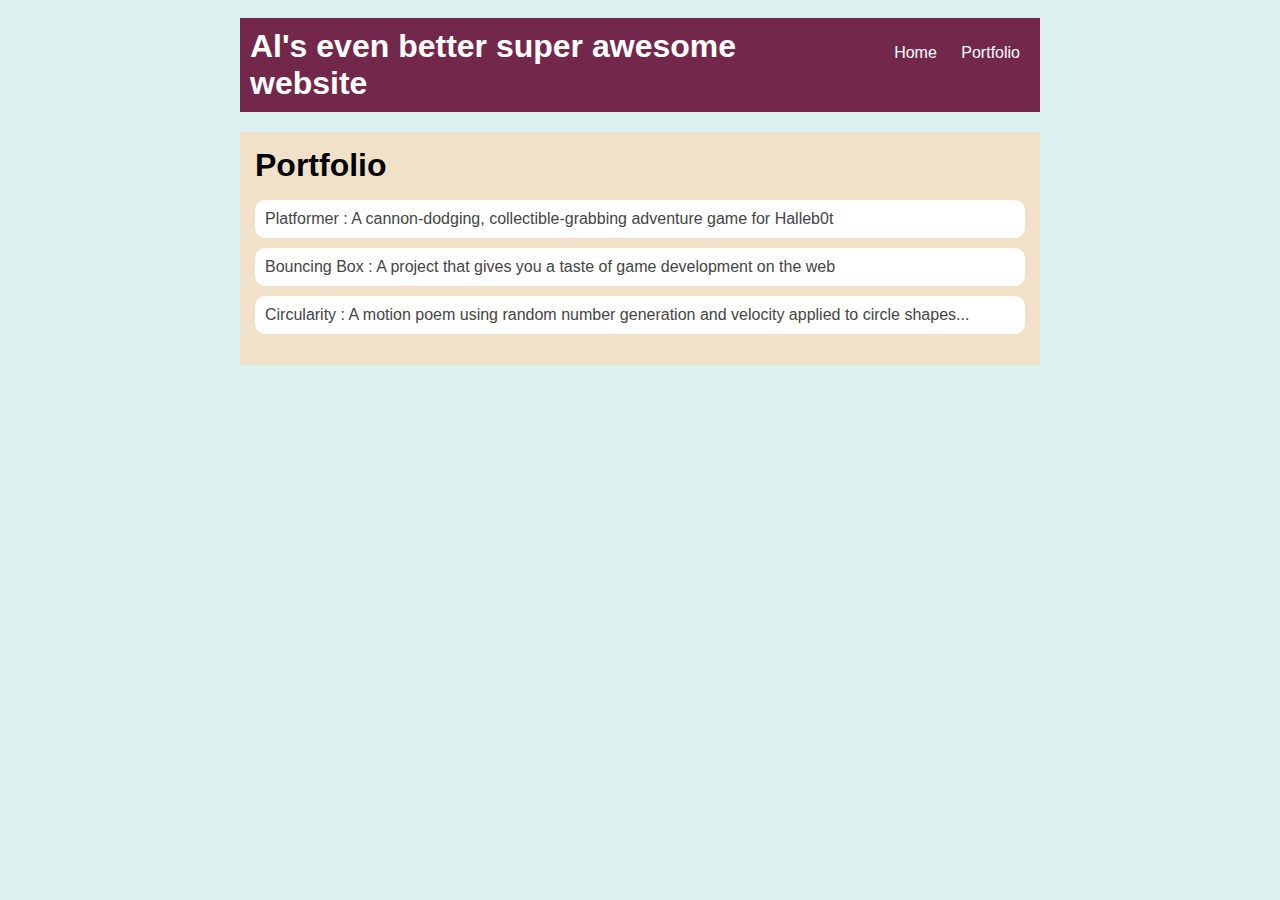
<file: portfolio.html>
<html>
    <head>
        <title>Al's even better super awesome website</title>
        <link rel="stylesheet" href="style.css">
    </head>

    <body>
        <div id="all-contents">
            <nav>
                <h1>Al's even better super awesome website</h1>
                <ul id="nav-ul">
                    <li class="nav-li">
                        <a class="nav-a" href="index.html">Home</a>
                    </li>
                    <li class="nav-li">
                        <a class="nav-a" href="portfolio.html">Portfolio</a>
                    </li>
                </ul>
            </nav>
            <main>
                <div class="content">
                    <h1>Portfolio</h1>
                    <ul id="portfolio">
                        <li><a href="projects/platformer/">Platformer : A cannon-dodging, collectible-grabbing adventure game for Halleb0t</a></li>
                        <li><a href="projects/bouncing-box/">Bouncing Box : A project that gives you a taste of game development on the web</a></li>
                        <li><a href="projects/circularity/">Circularity : A motion poem using random number generation and velocity applied to circle shapes...</a></li>
                    </ul>
                </div>
            </main>
        </div>
    </body>
</html>
</file>
<file: style.css>
body {
    background: rgb(220, 240, 240);
    color: rgb(60, 60, 60);
    padding: 10px;
    font-family: Arial;
}

#all-contents {
    max-width: 800px;
    margin: auto;
}

/* navigation menu */
nav {
    background: rgb(115, 40, 75);
    margin: 0 auto;
    display: flex;
    padding: 10px;
    margin-bottom: 20px;
}

h1 {
    display: flex;
    align-items: center;
    color: white;
    flex: 1;
    margin: 0;
}

#nav-ul {
    list-style-image: none;
}

.nav-li {
    display: inline-block;
    padding: 0 10px;
}

a {
    text-decoration: none;
    color: #fff;
}

/* main container area beneath menu */
main {
    background: rgb(240, 225, 200);
    display: flex;
}

.sidebar {
    margin-right: 25px;
    padding: 10px;
}

.sidebar-img {
    width: 200px;
}

.content {
    flex: 1;
    padding: 15px;
}

/* portfolio styles */
#interests {
    border: 4px solid rgb(170, 170, 170);
    padding: 8px;
}

h2, h3 {
    margin: 0;
}
   /* portfolio styles */
   .content h1 {
    color: black;
}

#portfolio {
    list-style-type: none;
    padding-left: 0;
}

#portfolio li {
    background: #fff;
    padding: 10px;
    border-radius: 10px;
    margin-bottom: 10px;
}

#portfolio li:hover {
    background: #eee;
}

#portfolio a {
    text-decoration: none;
    color: #454545;
}
  /* responsive web design */
  @media screen and (min-width: 120px) and (max-width: 1080px) {
    main {
      height: 100ch;
      zoom: 1.5;
      display: grid;
    }

    h1 {
      font-size: 44px;
    }

    h2 {
      font-size: 42px;
    }

    h3 {
      font-size: 36px;
    }

    #all-contents {
      height: 100ch;
      margin: none;
    }

    a {
      font-size: 42px;
    }

    .sidebar {
      margin-right: 0px;
      justify-content: center;
      align-items: center;
    }

    .sidebar-img {
      width: 100%;
    }

    p,
    li {
      font-size: 24px;
    }

    .content {
      align-content: center;
      justify-content: center;
    }
}
</file>
